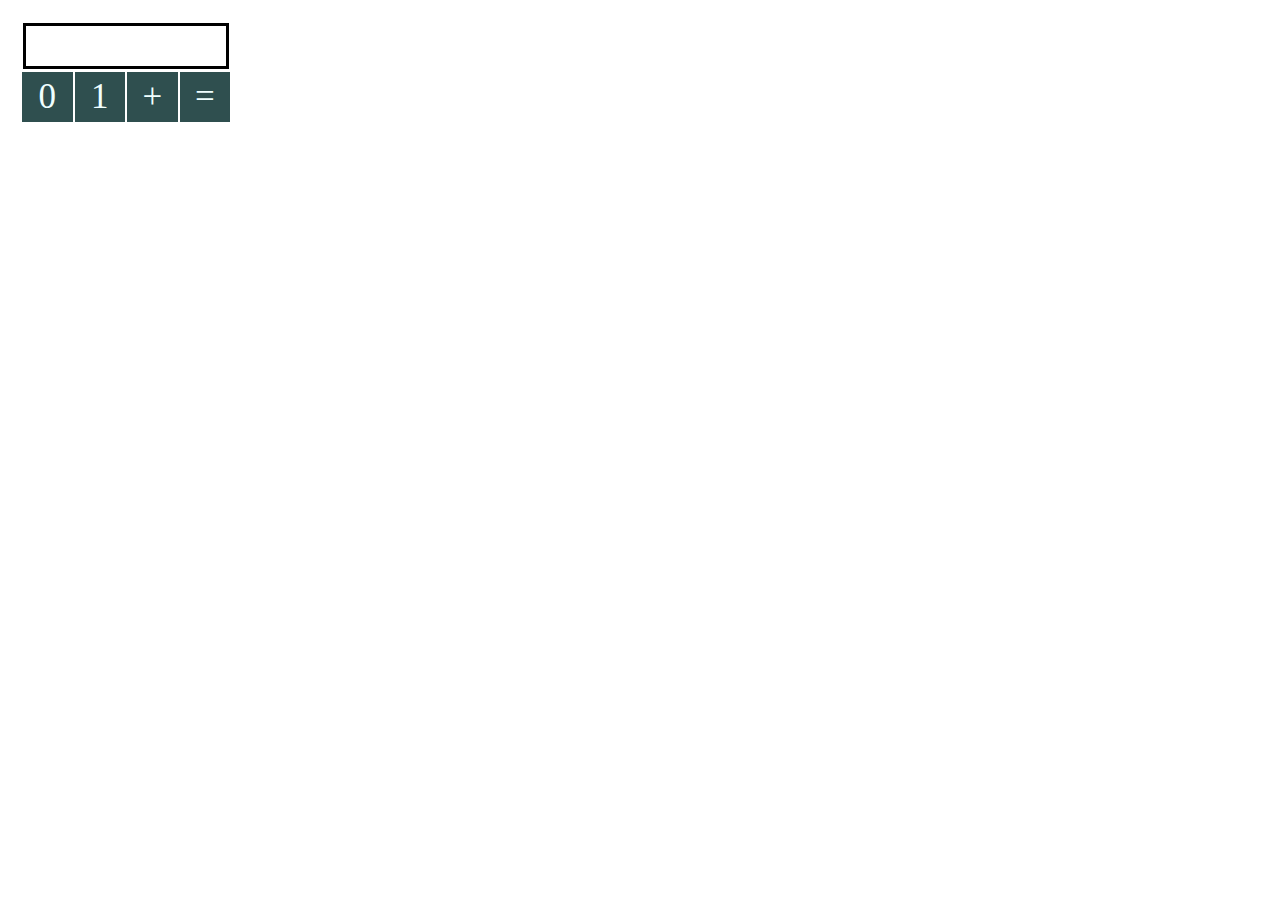
<file: index.html>
<!DOCTYPE html>
<html lang="es">

<head>
	<meta charset="utf-8">
	<title>Ejercicio 5.5.10. Calculadora binaria simple.</title>
	<link rel="stylesheet" type="text/css" href="style.css">
	<script src="calculator.js"></script>
</head>

<body>
	<table id="calculator">
		<tr>
			<td colspan="4">
				<div id="display">
				</div>
			</td>
		</tr>
		<tr>
			<td class="button"><a href="javascript:nuevo_numero(0)">0</a></td>
			<td class="button"><a href="javascript:nuevo_numero(1)">1</a></td>
			<td class="button"><a href="javascript:suma()">+</a></td>
			<td class="button"><a href="javascript:resultado()">=</a></td>
		</tr>
	</table>
</body>

</html>
</file>
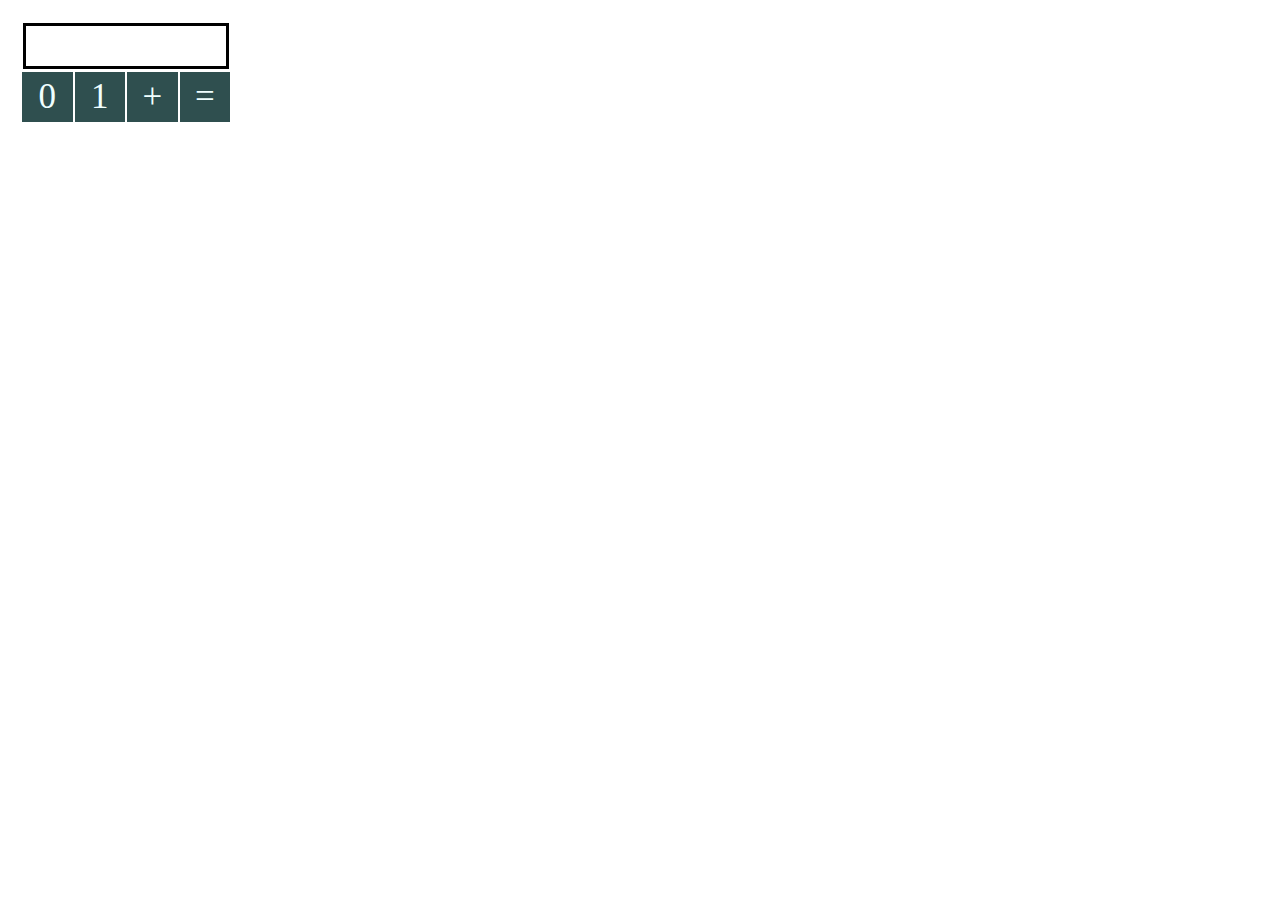
<file: index2.html>
<!DOCTYPE html>
<html lang="es">

<head>
	<meta charset="utf-8">
	<title>Ejercicio 5.5.10. Calculadora binaria simple.</title>
	<link rel="stylesheet" type="text/css" href="style.css">
	<script src="calculator2.js"></script>
</head>

<body>
	<table id="calculator">
		<tr>
			<td colspan="4">
				<div id="display">
				</div>
			</td>
		</tr>
		<tr>
			<td class="button"><a href="javascript:nuevo_numero(0)">0</a></td>
			<td class="button"><a href="javascript:nuevo_numero(1)">1</a></td>
			<td class="button"><a href="javascript:suma()">+</a></td>
			<td class="button"><a href="javascript:resultado()">=</a></td>
		</tr>
	</table>
</body>

</html>
</file>
<file: style.css>
body {
    margin-top: 20px;
    margin-left: 20px;
}

#display {
    height: 2em;
    width: 200px;
    max-width: inherit;
    text-align: right;
    font-size: 20px;
    overflow: auto;
    border-style: solid;
}

.button {
    border-color: #527547;
    text-align: center;
    font-size: 35px;
    max-width: 5px;
    background-color: darkslategrey;
    padding: 5px;
}

.button a {
    text-decoration: none;
    font-size: 35px;
    color: azure;
}
</file>
